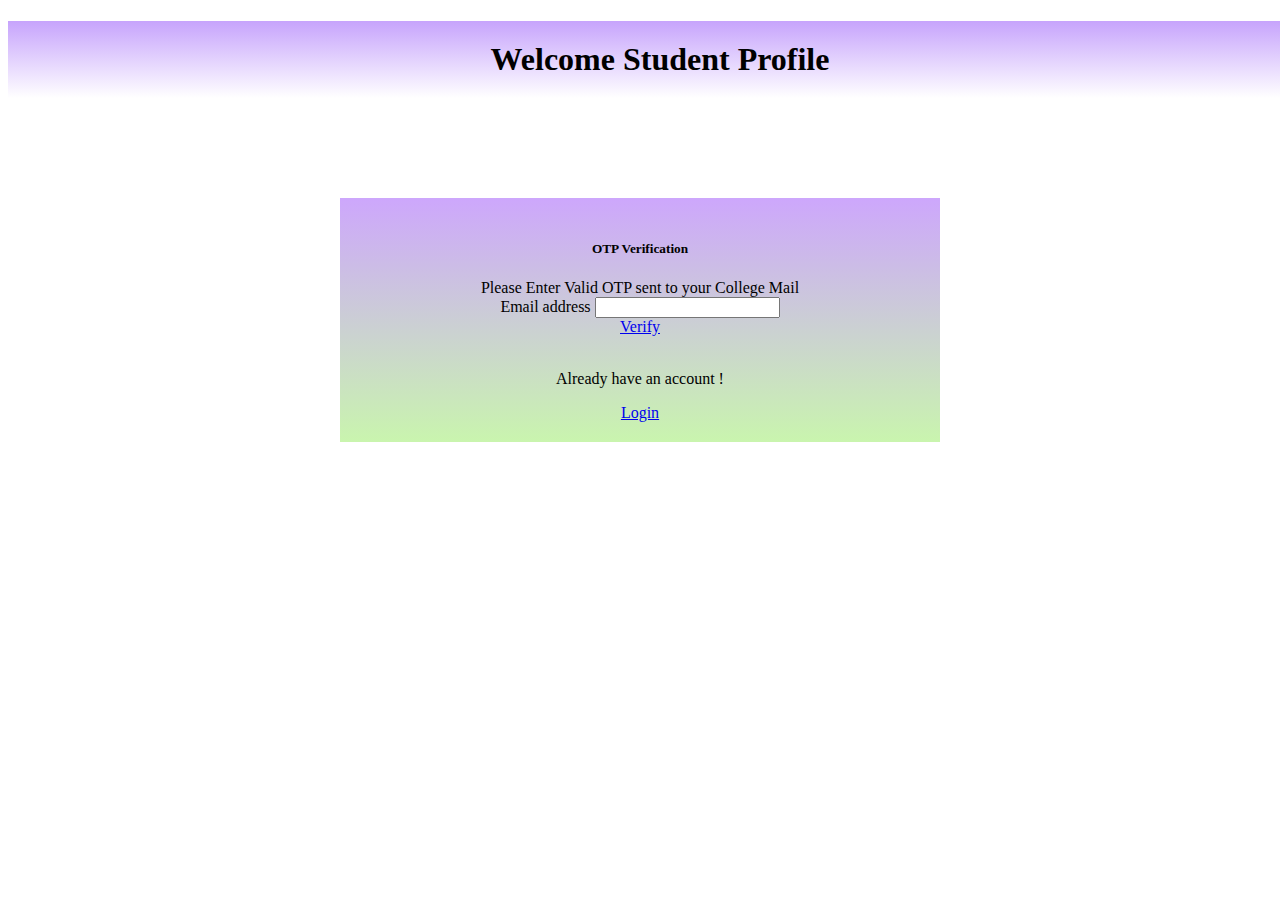
<file: otp.html>
<!doctype html>
<html lang="en">

<head>
    <meta charset="utf-8">
    <meta name="viewport" content="width=device-width, initial-scale=1">
    <title>Bootstrap demo</title>
    <link href="https://cdn.jsdelivr.net/npm/bootstrap@5.3.0-alpha1/dist/css/bootstrap.min.css" rel="stylesheet" integrity="sha384-GLhlTQ8iRABdZLl6O3oVMWSktQOp6b7In1Zl3/Jr59b6EGGoI1aFkw7cmDA6j6gD" crossorigin="anonymous">
    <link rel="stylesheet" href="css/style.css">
</head>

<body>
    <center>
        <h1 class="welcome">Welcome Student Profile</h1>
        <div class="card text-center mb-3 otpcard" style="width: 35rem;">
            <div class="card-body">
                <h5 class="card-title">OTP Verification</h5>
                <form>
                    <div class="p-5">
                        <div id="emailHelp" class="form-text">Please Enter Valid OTP sent to your College Mail</div>
                        <label for="exampleInputEmail1" class="form-label">Email address</label>
                        <input type="email" class="form-control" id="exampleInputEmail1" aria-describedby="emailHelp">
                    </div>

                    <a href="dashboard.html" class="btn btn-primary" type="submit">Verify</a>
                </form>
                <br>
                <p>Already have an account !</p><a href="index.html" class="btn btn-outline-dark"> Login</a>
            </div>
        </div>
    </center>
    <script src="https://cdn.jsdelivr.net/npm/@popperjs/core@2.11.6/dist/umd/popper.min.js" integrity="sha384-oBqDVmMz9ATKxIep9tiCxS/Z9fNfEXiDAYTujMAeBAsjFuCZSmKbSSUnQlmh/jp3" crossorigin="anonymous"></script>
    <script src="https://cdn.jsdelivr.net/npm/bootstrap@5.3.0-alpha1/dist/js/bootstrap.min.js" integrity="sha384-mQ93GR66B00ZXjt0YO5KlohRA5SY2XofN4zfuZxLkoj1gXtW8ANNCe9d5Y3eG5eD" crossorigin="anonymous"></script>
    <script src="https://cdn.jsdelivr.net/npm/bootstrap@5.3.0-alpha1/dist/js/bootstrap.bundle.min.js" integrity="sha384-w76AqPfDkMBDXo30jS1Sgez6pr3x5MlQ1ZAGC+nuZB+EYdgRZgiwxhTBTkF7CXvN" crossorigin="anonymous"></script>
</body>

</html>
</file>
<file: css/style.css>
.welcome {
    padding: 20px;
    margin-bottom: 20px;
    width: 100%;
    background: linear-gradient(rgba(161, 103, 250, 0.6), rgba(220, 215, 215, 0));
}

.otpcard {
    margin-top: 100px;
    padding: 20px;
    background: linear-gradient(rgba(157, 82, 249, 0.51), rgba(141, 233, 83, 0.471));
}

.vnav {
    height: max-content;
}

.vnav-btn {
    width: 100%;
    margin-bottom: 10px;
    border: none;
    padding: 10px;
    border-radius: 5px;
    background: linear-gradient(45deg, violet, rgb(251, 205, 213));
    transition: 100ms;
}

.vnav-btn::after {
    color: blue;
    background: linear-gradient(45deg, violet, rgb(251, 205, 213));
    transition: width 0.3s;
}

.vnav-btn:hover {
    color: rgb(43, 1, 255);
    font-weight: bolder;
    background: linear-gradient(45deg, rgb(251, 205, 213), violet);
}

.adminlogo {
    width: 50px;
    font-weight: bolder;
    border-radius: 50%;
    background: linear-gradient(orangered, yellow);
}
</file>
